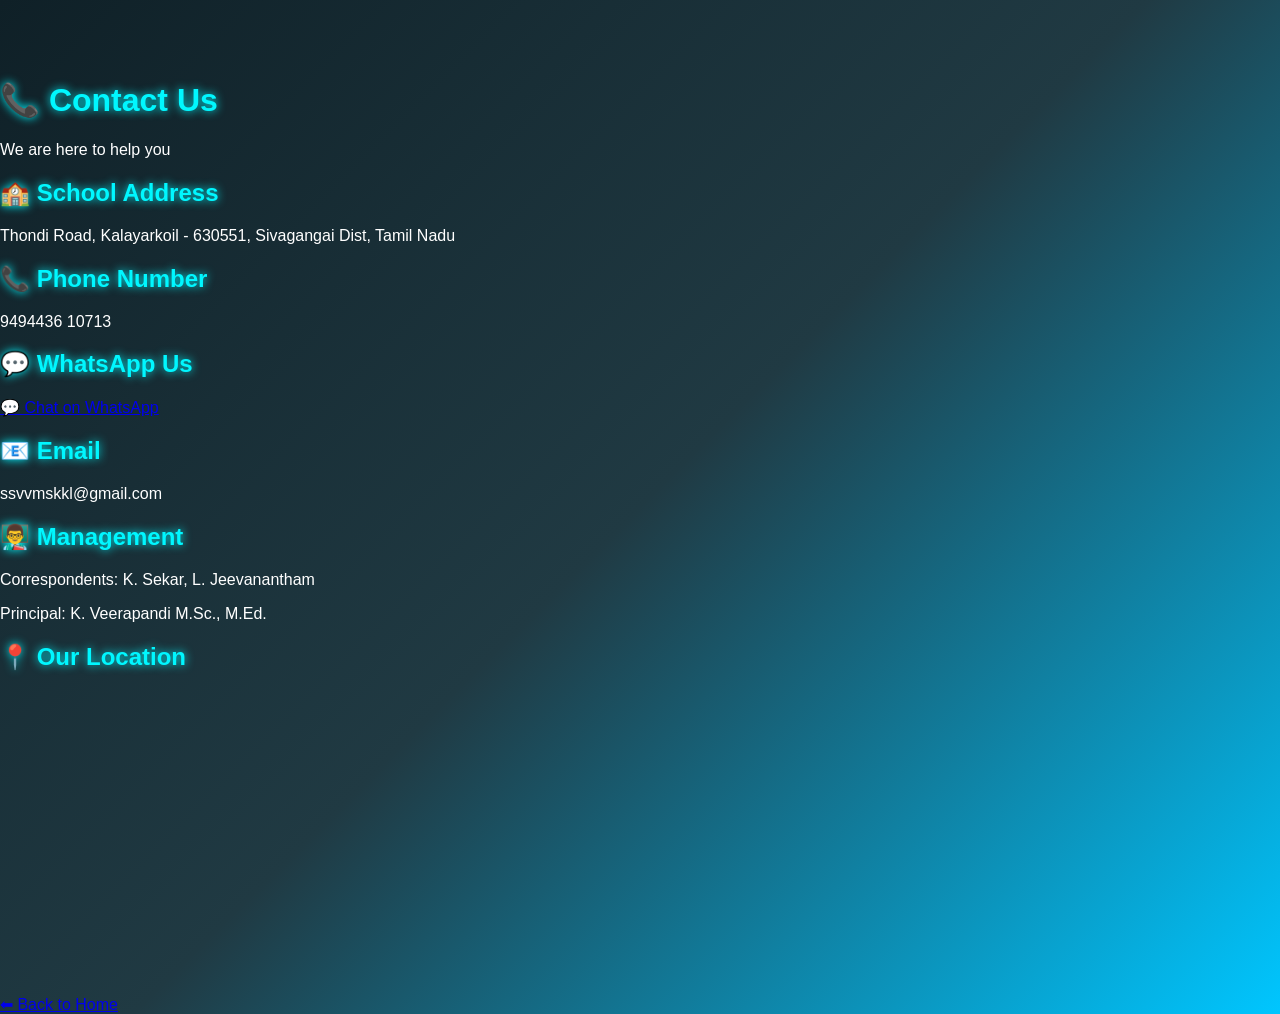
<file: contact.html>
<!DOCTYPE html>
<html>
<head>
    <title>Contact Us</title>
    <link rel="stylesheet" href="style.css">
</head>

<body>

<!-- TOP HEADER -->
<div class="infra-top">
    <h1>📞 Contact Us</h1>
    <p>We are here to help you</p>
</div>

<!-- CONTACT INFO -->
<div class="section">
    <h2>🏫 School Address</h2>
    <p>Thondi Road, Kalayarkoil - 630551, Sivagangai Dist, Tamil Nadu</p>
</div>

<div class="section">
    <h2>📞 Phone Number</h2>
    <p>9494436 10713</p>
</div>
<div class="section">
    <h2>💬 WhatsApp Us</h2>

    <a class="whatsapp-btn" 
       href="https://wa.me/9443610713?text=Hello%20Sri%20Saraswathi%20Vikas%20Vidyalaya%2C%20I%20need%20information%20about%20admission"
       target="_blank">
       💬 Chat on WhatsApp
    </a>
</div>

<div class="section">
    <h2>📧 Email</h2>
    <p>ssvvmskkl@gmail.com</p>
</div>

<div class="section">
    <h2>👨‍🏫 Management</h2>
    <p>Correspondents: K. Sekar, L. Jeevanantham</p>
    <p>Principal: K. Veerapandi M.Sc., M.Ed.</p>
</div>
<div class="section">
    <h2>📍 Our Location</h2>

    <iframe
        src="https://www.google.com/maps?q=VM43%2BHVR%2C%20Thondi%20Rd%2C%20Kalayarkoil%2C%20Tamil%20Nadu%20630551&output=embed"
        width="100%"
        height="300"
        style="border:0; border-radius:15px;"
        allowfullscreen=""
        loading="lazy">
    </iframe>

</div>

</div>

<!-- BACK BUTTON -->
<a href="index.html" class="back-btn-3d">⬅ Back to Home</a>

</body>
</html>
</file>
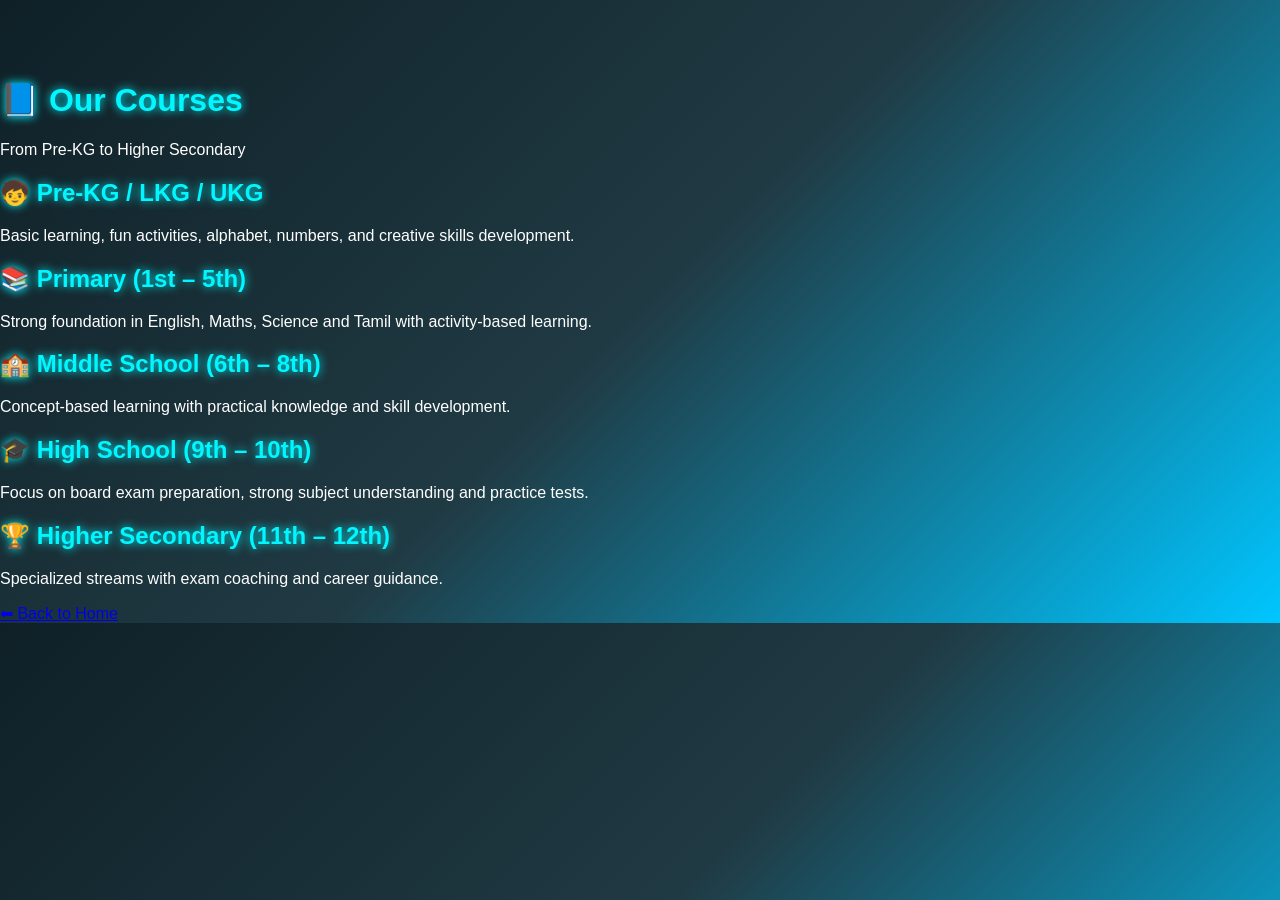
<file: course.html>
<!DOCTYPE html>
<html>
<head>
    <title>Courses</title>
    <link rel="stylesheet" href="style.css">
</head>

<body>

<div class="infra-top">
    <h1>📘 Our Courses</h1>
    <p>From Pre-KG to Higher Secondary</p>
</div>

<div class="section">
    <h2>🧒 Pre-KG / LKG / UKG</h2>
    <p>Basic learning, fun activities, alphabet, numbers, and creative skills development.</p>
</div>

<div class="section">
    <h2>📚 Primary (1st – 5th)</h2>
    <p>Strong foundation in English, Maths, Science and Tamil with activity-based learning.</p>
</div>

<div class="section">
    <h2>🏫 Middle School (6th – 8th)</h2>
    <p>Concept-based learning with practical knowledge and skill development.</p>
</div>

<div class="section">
    <h2>🎓 High School (9th – 10th)</h2>
    <p>Focus on board exam preparation, strong subject understanding and practice tests.</p>
</div>

<div class="section">
    <h2>🏆 Higher Secondary (11th – 12th)</h2>
    <p>Specialized streams with exam coaching and career guidance.</p>
</div>

<a href="index.html" class="back-btn-3d">⬅ Back to Home</a>

</body>
</html>
</file>
<file: style.css>
body {
  margin: 0;
  font-family: Arial, sans-serif;
  background: linear-gradient(135deg, #0f2027, #203a43, #00c6ff);
  color: white;
}

/* headings */
h1, h2, h3 {
  color: #00f7ff;
  text-shadow: 0 0 10px #00f7ff;
}

/* container spacing */
section {
  padding: 20px;
}

/* glowing button */
.btn {
  display: inline-block;
  padding: 12px 25px;
  border: 2px solid #00f7ff;
  color: white;
  text-decoration: none;
  border-radius: 30px;
  transition: 0.3s;
  box-shadow: 0 0 10px #00f7ff;
}

.btn:hover {
  background: #00f7ff;
  color: black;
  box-shadow: 0 0 20px #00f7ff;
}

/* navbar */
.navbar {
  position: fixed;
  top: 0;
  width: 100%;
  padding: 15px;
  background: rgba(0,0,0,0.5);
  display: flex;
  justify-content: center;
  gap: 20px;
}

.navbar a {
  color: white;
  text-decoration: none;
}

.navbar a:hover {
  color: #00f7ff;
}

/* spacing for navbar */
body {
  padding-top: 60px;
}
</file>
